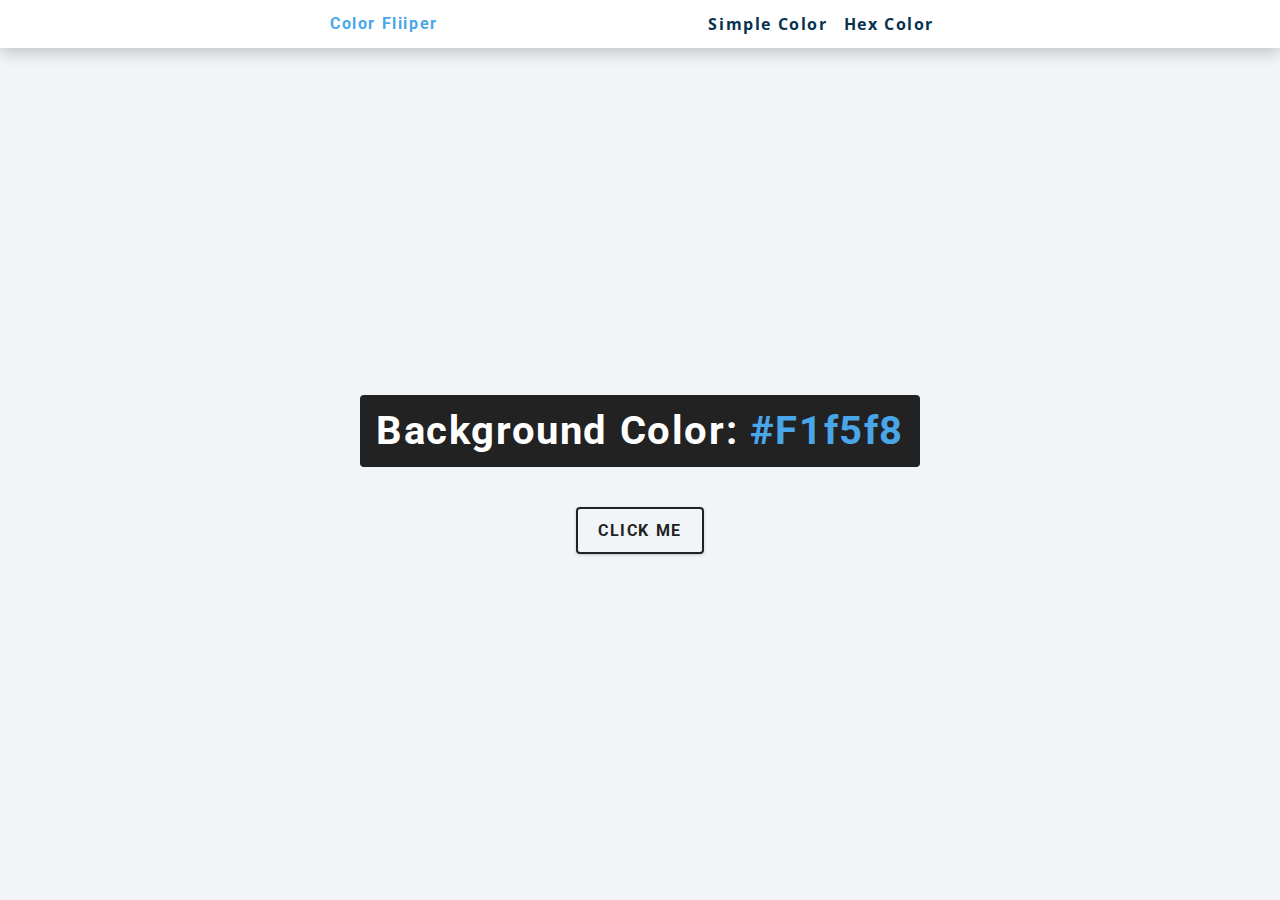
<file: color-flipper/index.html>
<!DOCTYPE html>
<html lang="en">
<head>
    <meta charset="UTF-8">
    <meta http-equiv="X-UA-Compatible" content="IE=edge">
    <meta name="viewport" content="width=device-width, initial-scale=1.0">
    <link rel="stylesheet" href="style.css">
    <title>Color Fliiper</title>
</head>
<body>
    <nav>
        <div class="nav-center">
            <h4>Color Fliiper</h4>
            <ul class="nav-links">
                <li><a href="index.html">Simple Color</a></li>
                <li><a href="hex.html">Hex Color</a></li>
            </ul>
        </div>
    </nav>
    <main>
        <div class="container">
            <h2>Background Color: <span class="color">#f1f5f8</span></h2>
            <button class="btn btn-hero" id="btn">Click Me</button>
        </div>
    </main>
    <script src="app.js"></script>
</body>
</html>
</file>
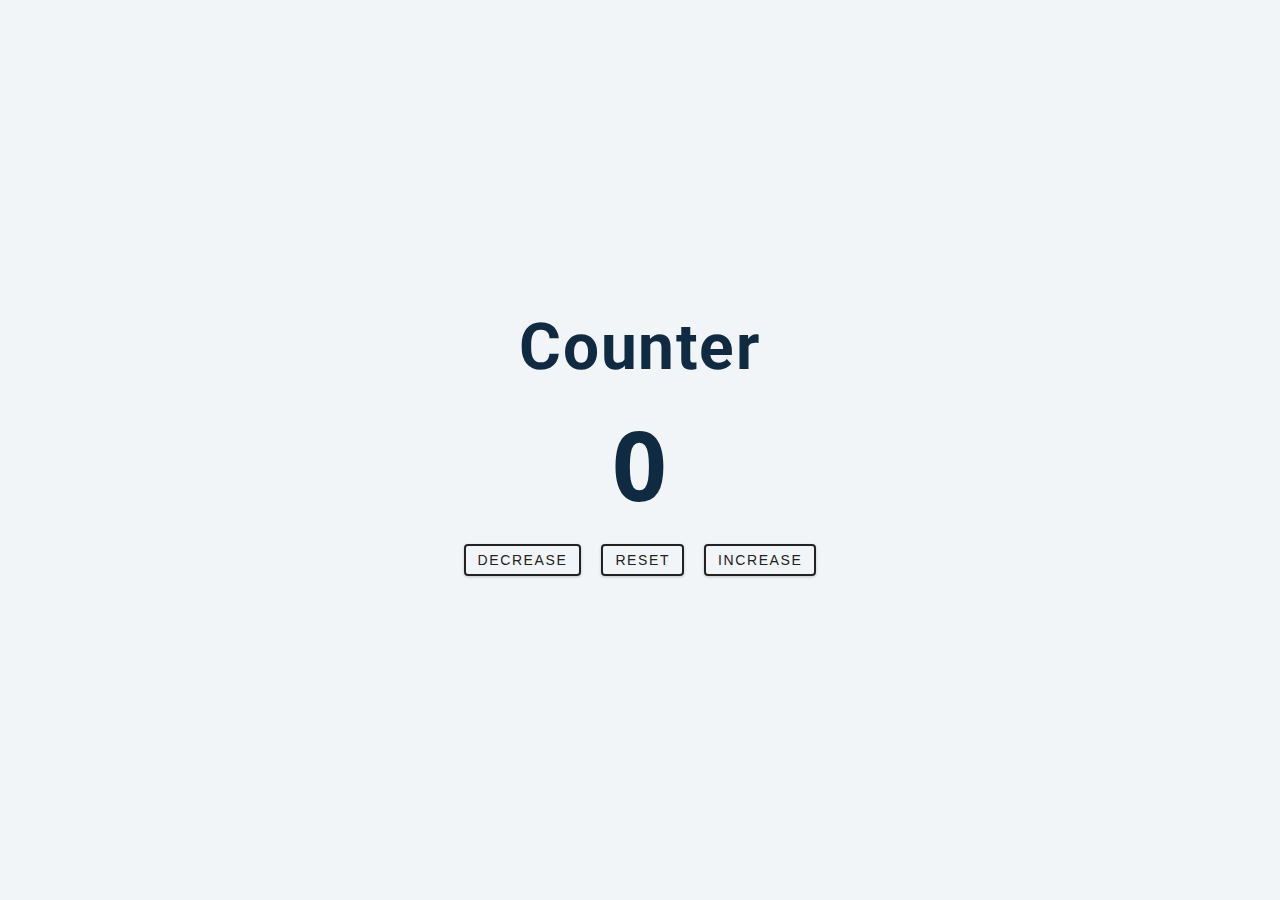
<file: counter/index.html>
<!DOCTYPE html>
<html lang="en">
<head>
    <meta charset="UTF-8">
    <meta http-equiv="X-UA-Compatible" content="IE=edge">
    <meta name="viewport" content="width=device-width, initial-scale=1.0">
    <link rel="stylesheet" href="styles.css">
    <title>Document</title>
</head>
<body>
    <main>
        <div class="container">
          <h1>counter</h1>
          <span id="value">0</span>
          <div class="button-container">
            <button class="btn decrease">decrease</button>
            <button class="btn reset">reset</button>
            <button class="btn increase">increase</button>
          </div>
        </div>
    </main>
    <!-- javascript -->
    <script src="app.js"></script>
</body>
</html>
</file>
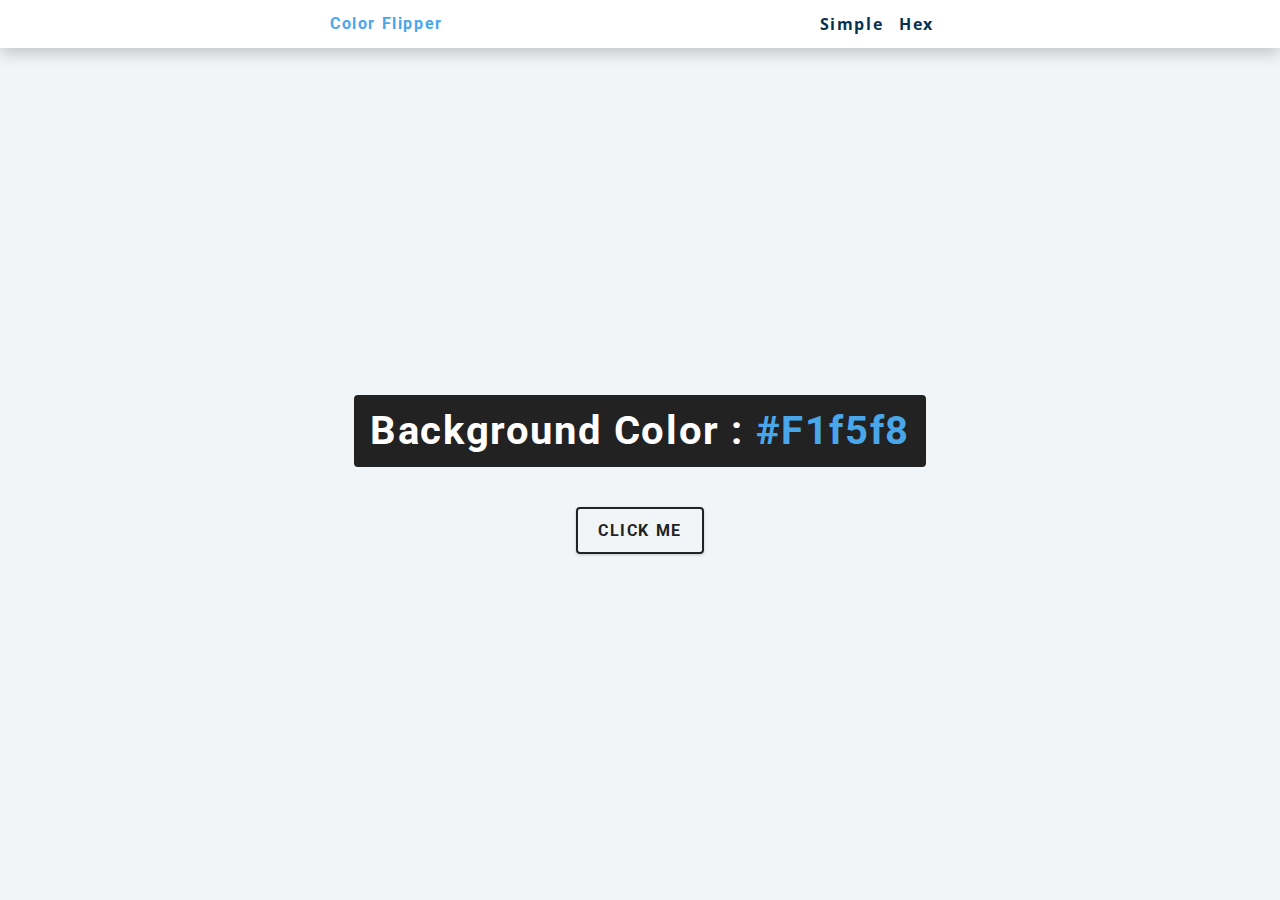
<file: color-flipper/hex.html>
<!DOCTYPE html>
<html lang="en">
<head>
    <meta charset="UTF-8">
    <meta http-equiv="X-UA-Compatible" content="IE=edge">
    <meta name="viewport" content="width=device-width, initial-scale=1.0">
    <link rel="stylesheet" href="style.css">
    <title>Color Flipper</title>
</head>
<body>
    <nav>
        <div class="nav-center">
            <h4>color flipper</h4>
            <ul class="nav-links">
                <li><a href="index.html">simple</a></li>
                <li><a href="hex.html">hex</a></li>
            </ul>
        </div>
    </nav>
    <main>
        <div class="container">
          <h2>background color : <span class="color">#f1f5f8</span></h2>
          <button class="btn btn-hero" id="btn">click me</button>
        </div>
    </main>
      <!-- javascript -->
      <script src="hex.js"></script>
</body>
</html>
</file>
<file: color-flipper/style.css>
/* Fonts */

@import url("https://fonts.googleapis.com/css?family=Open+Sans|Roboto:400,700&display=swap");

/* Variables */

:root {
  --clr-primary-1: hsl(205, 86%, 17%);
  --clr-primary-2: hsl(205, 77%, 27%);
  --clr-primary-3: hsl(205, 72%, 37%);
  --clr-primary-4: hsl(205, 63%, 48%);
  --clr-primary-5: hsl(205, 78%, 60%);
  --clr-primary-6: hsl(205, 89%, 70%);
  --clr-primary-7: hsl(205, 90%, 76%);
  --clr-primary-8: hsl(205, 86%, 81%);
  --clr-primary-9: hsl(205, 90%, 88%);
  --clr-primary-10: hsl(205, 100%, 96%);
  --clr-grey-1: hsl(209, 61%, 16%);
  --clr-grey-2: hsl(211, 39%, 23%);
  --clr-grey-3: hsl(209, 34%, 30%);
  --clr-grey-4: hsl(209, 28%, 39%);
  --clr-grey-5: hsl(210, 22%, 49%);
  --clr-grey-6: hsl(209, 23%, 60%);
  --clr-grey-7: hsl(211, 27%, 70%);
  --clr-grey-8: hsl(210, 31%, 80%);
  --clr-grey-9: hsl(212, 33%, 89%);
  --clr-grey-10: hsl(210, 36%, 96%);
  --clr-white: #fff;
  --clr-red-dark: hsl(360, 67%, 44%);
  --clr-red-light: hsl(360, 71%, 66%);
  --clr-green-dark: hsl(125, 67%, 44%);
  --clr-green-light: hsl(125, 71%, 66%);
  --clr-black: #222;
  --ff-primary: "Roboto", sans-serif;
  --ff-secondary: "Open Sans", sans-serif;
  --transition: all 0.3s linear;
  --spacing: 0.1rem;
  --radius: 0.25rem;
  --light-shadow: 0 5px 15px rgba(0, 0, 0, 0.1);
  --dark-shadow: 0 5px 15px rgba(0, 0, 0, 0.2);
  --max-width: 1170px;
  --fixed-width: 620px;
}

/* Global */

*,
::after,
::before {
  margin: 0;
  padding: 0;
  box-sizing: border-box;
}

body {
  font-family: var(--ff-secondary);
  background: var(--clr-grey-10);
  color: var(--clr-grey-1);
  line-height: 1.5;
  font-size: 0.875rem;
}

ul {
  list-style-type: none;
}

a {
  text-decoration: none;
}

h1,
h2,
h3,
h4 {
  letter-spacing: var(--spacing);
  text-transform: capitalize;
  line-height: 1.25;
  margin-bottom: 0.75rem;
  font-family: var(--ff-primary);
}

h1 {
  font-size: 3rem;
}

h2 {
  font-size: 2rem;
}

h3 {
  font-size: 1.25rem;
}

h4 {
  font-size: 0.875rem;
}

p {
  margin-bottom: 1.25rem;
  color: var(--clr-grey-5);
}

@media screen and (min-width: 800px) {
  h1 {
    font-size: 4rem;
  }

  h2 {
    font-size: 2.5rem;
  }

  h3 {
    font-size: 1.75rem;
  }

  h4 {
    font-size: 1rem;
  }

  body {
    font-size: 1rem;
  }

  h1,
  h2,
  h3,
  h4 {
    line-height: 1;
  }
}

/* Section */

.section {
  padding: 5rem 0;
}

.section-center {
  width: 90vw;
  margin: 0 auto;
  max-width: 1170px;
}

@media screen and (min-width: 992px) {
  .section-center {
    width: 95vw;
  }
}

main {
  min-height: 100vh;
  display: grid;
  place-items: center;
}

/* Nav */

nav {
  background: var(--clr-white);
  height: 3rem;
  display: grid;
  align-items: center;
  box-shadow: var(--dark-shadow);
}

.nav-center {
  width: 90vw;
  max-width: var(--fixed-width);
  margin: 0 auto;
  display: flex;
  align-items: center;
  justify-content: space-between;
}

.nav-center h4 {
  margin-bottom: 0;
  color: var(--clr-primary-5);
}

.nav-links {
  display: flex;
}

nav a {
  text-transform: capitalize;
  font-weight: 700;
  font-size: 1rem;
  color: var(--clr-primary-1);
  letter-spacing: var(--spacing);
  margin-right: 1rem;
}

nav a:hover {
  color: var(--clr-primary-5);
}

/* Container */

main {
  min-height: calc(100vh - 3rem);
  display: grid;
  place-items: center;
}

.container {
  text-align: center;
}

.container h2 {
  background: var(--clr-black);
  color: var(--clr-white);
  padding: 1rem;
  border-radius: var(--radius);
  margin-bottom: 2.5rem;
}

.color {
  color: var(--clr-primary-5);
}

.btn-hero {
  font-family: var(--ff-primary);
  text-transform: uppercase;
  background: transparent;
  color: var(--clr-black);
  letter-spacing: var(--spacing);
  display: inline-block;
  font-weight: 700;
  transition: var(--transition);
  border: 2px solid var(--clr-black);
  cursor: pointer;
  box-shadow: 0 1px 3px rgba(0, 0, 0, 0.2);
  border-radius: var(--radius);
  font-size: 1rem;
  padding: 0.75rem 1.25rem;
}

.btn-hero:hover {
  color: var(--clr-white);
  background: var(--clr-black);
}
</file>
<file: counter/styles.css>
/* Fonts */

@import url("https://fonts.googleapis.com/css?family=Open+Sans|Roboto:400,700&display=swap");

/* Variables */

:root {
  /* dark shades of primary color*/
  --clr-primary-1: hsl(205, 86%, 17%);
  --clr-primary-2: hsl(205, 77%, 27%);
  --clr-primary-3: hsl(205, 72%, 37%);
  --clr-primary-4: hsl(205, 63%, 48%);
  /* primary/main color */
  --clr-primary-5: hsl(205, 78%, 60%);
  /* lighter shades of primary color */
  --clr-primary-6: hsl(205, 89%, 70%);
  --clr-primary-7: hsl(205, 90%, 76%);
  --clr-primary-8: hsl(205, 86%, 81%);
  --clr-primary-9: hsl(205, 90%, 88%);
  --clr-primary-10: hsl(205, 100%, 96%);
  /* darkest grey - used for headings */
  --clr-grey-1: hsl(209, 61%, 16%);
  --clr-grey-2: hsl(211, 39%, 23%);
  --clr-grey-3: hsl(209, 34%, 30%);
  --clr-grey-4: hsl(209, 28%, 39%);
  /* grey used for paragraphs */
  --clr-grey-5: hsl(210, 22%, 49%);
  --clr-grey-6: hsl(209, 23%, 60%);
  --clr-grey-7: hsl(211, 27%, 70%);
  --clr-grey-8: hsl(210, 31%, 80%);
  --clr-grey-9: hsl(212, 33%, 89%);
  --clr-grey-10: hsl(210, 36%, 96%);
  --clr-white: #fff;
  --clr-red-dark: hsl(360, 67%, 44%);
  --clr-red-light: hsl(360, 71%, 66%);
  --clr-green-dark: hsl(125, 67%, 44%);
  --clr-green-light: hsl(125, 71%, 66%);
  --clr-black: #222;
  --ff-primary: "Roboto", sans-serif;
  --ff-secondary: "Open Sans", sans-serif;
  --transition: all 0.3s linear;
  --spacing: 0.1rem;
  --radius: 0.25rem;
  --light-shadow: 0 5px 15px rgba(0, 0, 0, 0.1);
  --dark-shadow: 0 5px 15px rgba(0, 0, 0, 0.2);
  --max-width: 1170px;
  --fixed-width: 620px;
}

/* Global Styles */

*,
::after,
::before {
  margin: 0;
  padding: 0;
  box-sizing: border-box;
}
body {
  font-family: var(--ff-secondary);
  background: var(--clr-grey-10);
  color: var(--clr-grey-1);
  line-height: 1.5;
  font-size: 0.875rem;
}
ul {
  list-style-type: none;
}
a {
  text-decoration: none;
}
h1,
h2,
h3,
h4 {
  letter-spacing: var(--spacing);
  text-transform: capitalize;
  line-height: 1.25;
  margin-bottom: 0.75rem;
  font-family: var(--ff-primary);
}
h1 {
  font-size: 3rem;
}
h2 {
  font-size: 2rem;
}
h3 {
  font-size: 1.25rem;
}
h4 {
  font-size: 0.875rem;
}
p {
  margin-bottom: 1.25rem;
  color: var(--clr-grey-5);
}
@media screen and (min-width: 800px) {
  h1 {
    font-size: 4rem;
  }
  h2 {
    font-size: 2.5rem;
  }
  h3 {
    font-size: 1.75rem;
  }
  h4 {
    font-size: 1rem;
  }
  body {
    font-size: 1rem;
  }
  h1,
  h2,
  h3,
  h4 {
    line-height: 1;
  }
}

/* section */

.section {
  padding: 5rem 0;
}

.section-center {
  width: 90vw;
  margin: 0 auto;
  max-width: 1170px;
}
@media screen and (min-width: 992px) {
  .section-center {
    width: 95vw;
  }
}
main {
  min-height: 100vh;
  display: grid;
  place-items: center;
}

/* Container */

main {
  min-height: 100vh;
  display: grid;
  place-items: center;
}
.container {
  text-align: center;
}
#value {
  font-size: 6rem;
  font-weight: bold;
}
.btn {
  text-transform: uppercase;
  background: transparent;
  color: var(--clr-black);
  padding: 0.375rem 0.75rem;
  letter-spacing: var(--spacing);
  display: inline-block;
  transition: var(--transition);
  font-size: 0.875rem;
  border: 2px solid var(--clr-black);
  cursor: pointer;
  box-shadow: 0 1px 3px rgba(0, 0, 0, 0.2);
  border-radius: var(--radius);
  margin: 0.5rem;
}
.btn:hover {
  color: var(--clr-white);
  background: var(--clr-black);
}
</file>
